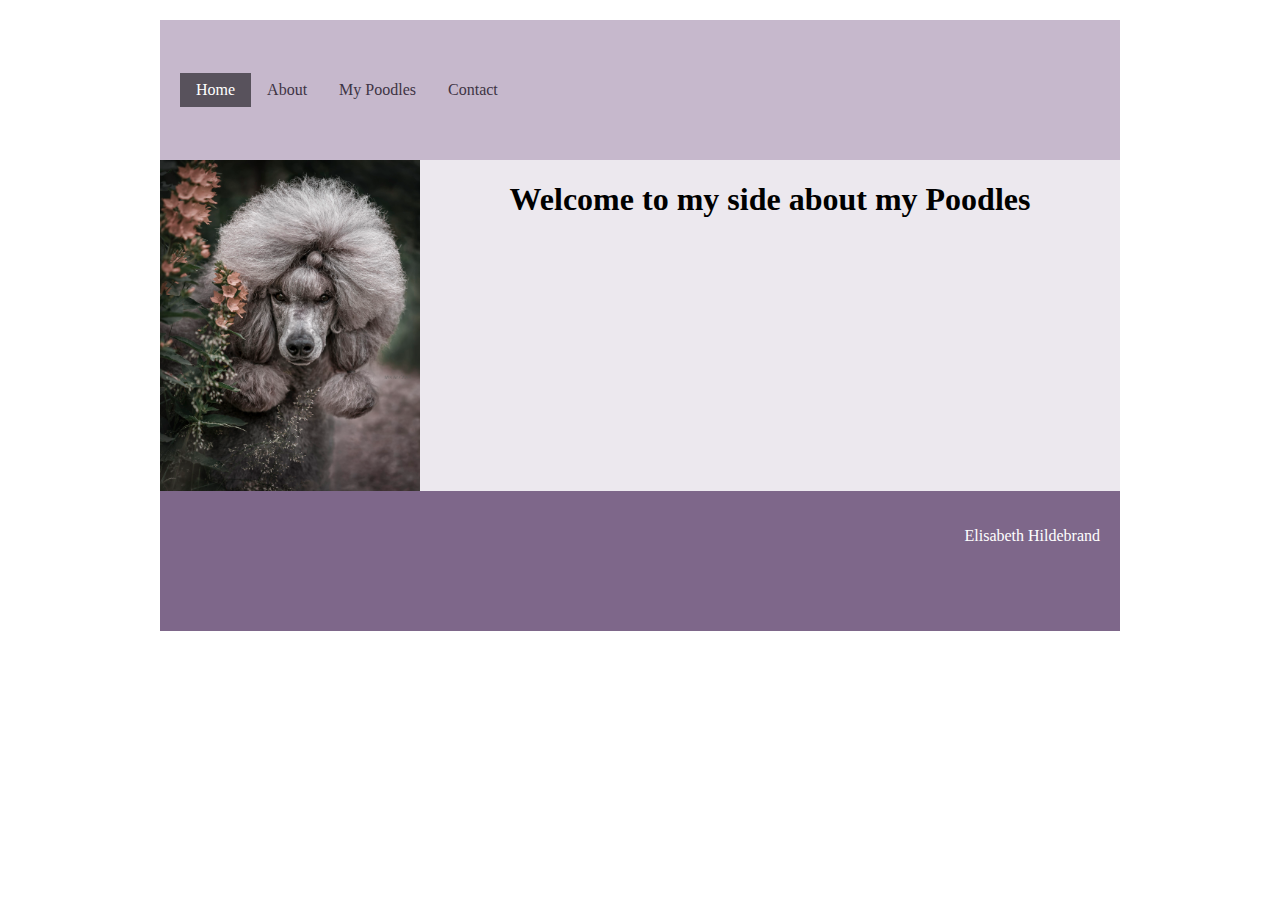
<file: index.html>
<html lang="en">
<head>
    <meta charset="UTF-8">
    <meta http-equiv="X-UA-Compatible" content="IE=edge">
    <meta name="viewport" content="width=device-width, initial-scale=1.0">
    <title>Poodles</title>
    <link rel="stylesheet" href="./css/reset.css">
    <link rel="stylesheet" href="./css/style.css">
</head>
<body>
    <div id="container">
        <header id="header">
            <nav id="main-nav">
                <ul>
                    <li><a href="index.html" class="active">Home</a></li>
                    <li><a href="about.html">About</a></li>
                    <li class="dropdown"><a href="#">My Poodles</a>
                        
                        <ul class="dropdown-content">
                            <li><a href="samira.html">Samira</a></li>
                            <li><a href="tiana.html">Tiana</a></li>
                            <li><a href="#">Ayla/Vinja/Sonia/Ammie</a></li>
                        </ul>
                    </li>

                    <li><a href="contact.html">Contact</a></li>
                 
                </ul>
            </nav>
        </header>

        <div id="content" class="clearfix">
            <aside id="sidebar" class="float-left">
                <img src="./img/DSC_1221.jpg" alt="Picture of a Poodle" width="260" class="float-left">
            </aside>
            <div id="main-wrapper" class="float-left">
                <main id="main-content">
                    <h1 align="center">Welcome to my side about my Poodles</h1>
                </main>
            </div>
        </div>

        <footer id="footer">
            <div>
                <p>Elisabeth Hildebrand </p>
                
                <p></p>
            </div>
        </footer>
        


    </div>
</body>
</html>
</file>
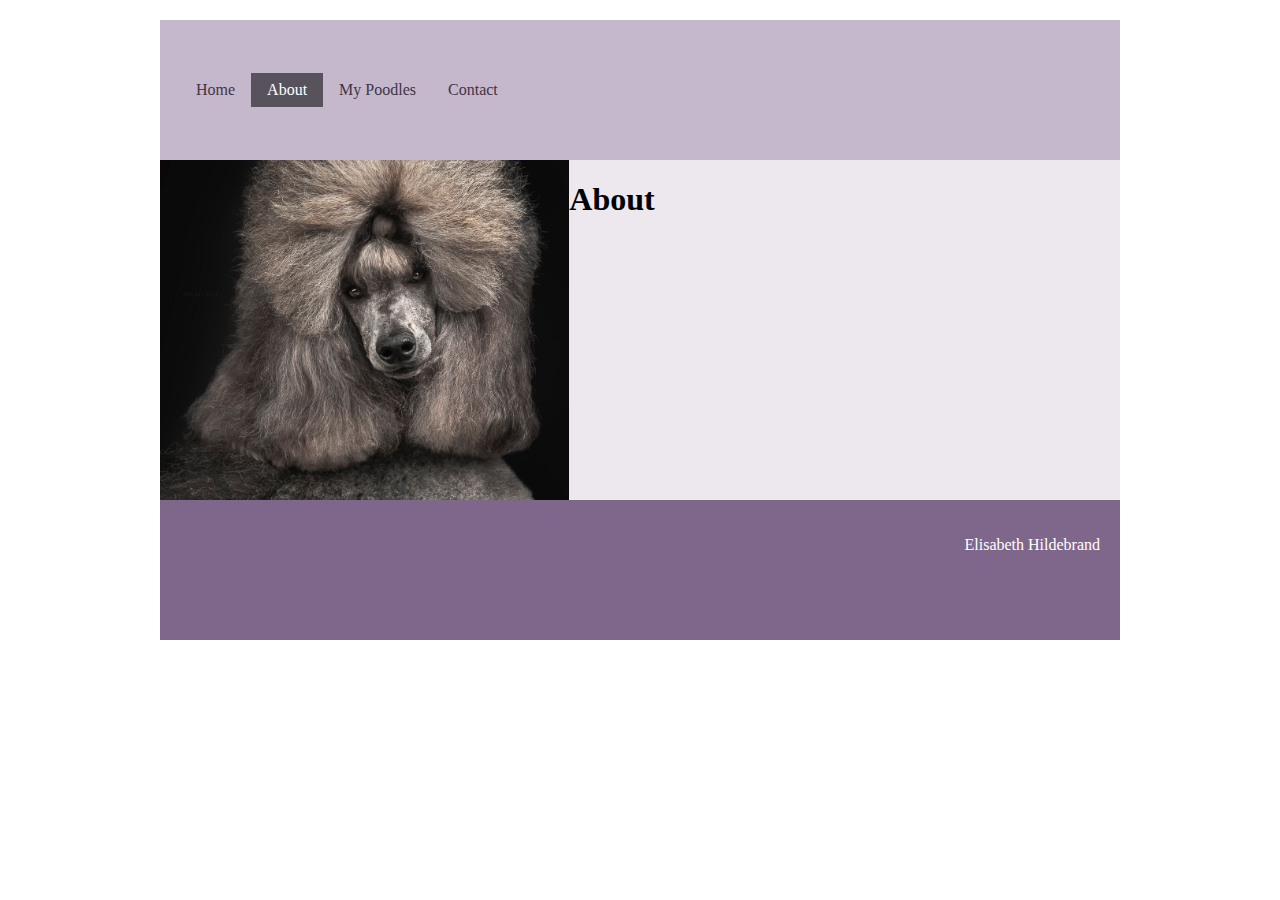
<file: about.html>
<html lang="en">
<head>
    <meta charset="UTF-8">
    <meta http-equiv="X-UA-Compatible" content="IE=edge">
    <meta name="viewport" content="width=device-width, initial-scale=1.0">
    <title>Poodles</title>
    <link rel="stylesheet" href="./css/reset.css">
    <link rel="stylesheet" href="./css/style.css">
</head>
<body>
    <div id="container">
        <header id="header">
            <nav id="main-nav">
                <ul>
                    <li><a href="index.html" >Home</a></li>
                    <li><a href="about.html" class="active">About</a></li>
                    <li class="dropdown"><a href="#">My Poodles</a>
                        
                        <ul class="dropdown-content">
                            <li><a href="samira.html">Samira</a></li>
                            <li><a href="tiana.html">Tiana</a></li>
                            <li><a href="#">Ayla/Vinja/Sonia/Ammie</a></li>
                        </ul>
                    </li>

                    <li><a href="contact.html">Contact</a></li>
                 
                </ul>
            </nav>
        </header>

        <div id="content" class="clearfix">
            <aside>
                <img src="./img/DSC_1042.jpg" alt="Picture of a Poodle" height="340" id="img1Samira">
            </aside>
            <main id="main-content">
                <h1>About</h1>
            </main>
        </div>

        <footer id="footer">
            <div>
                <p>Elisabeth Hildebrand </p>
                
                <p></p>
            </div>
        </footer>
        


    </div>
</body>
</html>
</file>
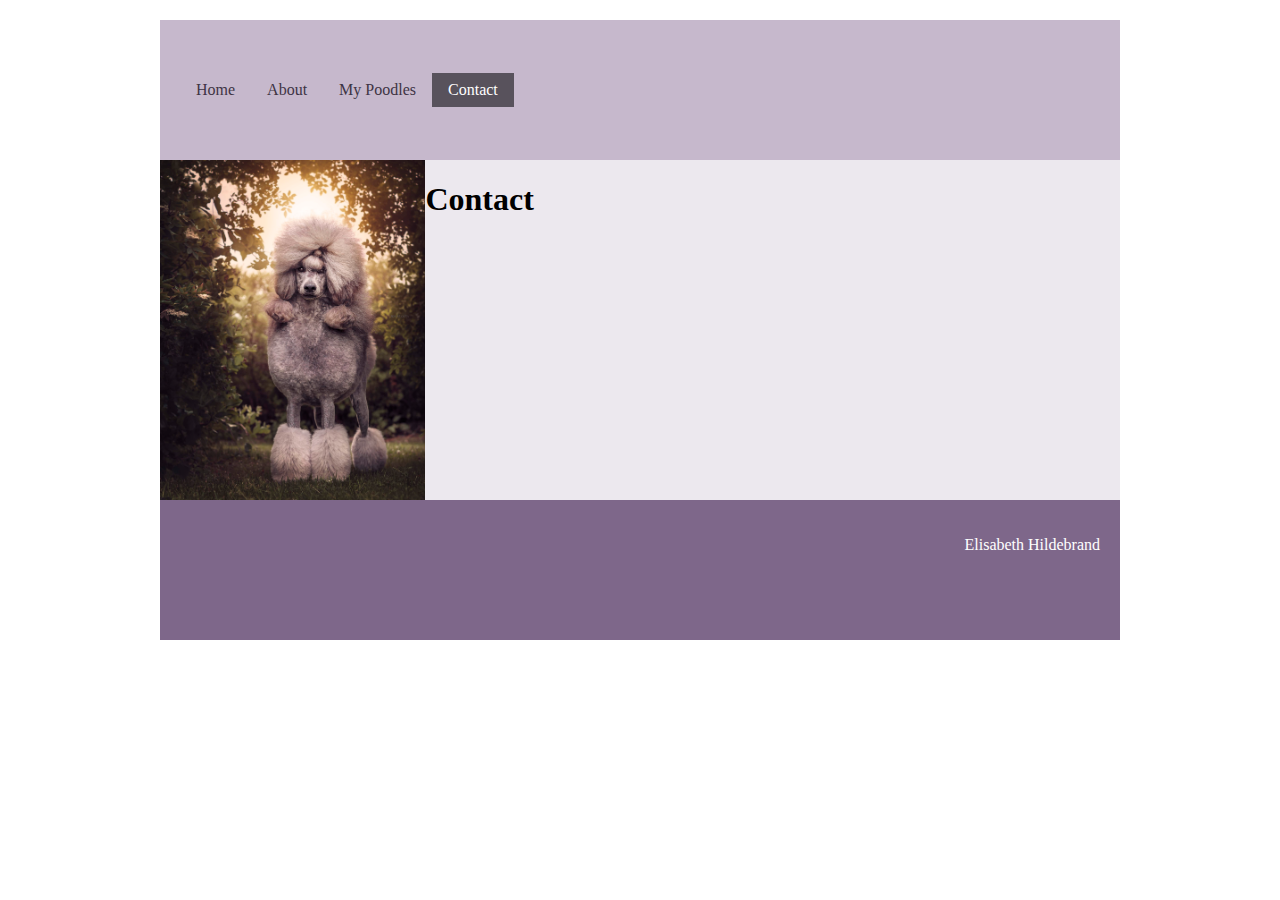
<file: contact.html>
<html lang="en">
<head>
    <meta charset="UTF-8">
    <meta http-equiv="X-UA-Compatible" content="IE=edge">
    <meta name="viewport" content="width=device-width, initial-scale=1.0">
    <title>Poodles</title>
    <link rel="stylesheet" href="./css/reset.css">
    <link rel="stylesheet" href="./css/style.css">
</head>
<body>
    <div id="container">
        <header id="header">
            <nav id="main-nav">
                <ul>
                    <li><a href="index.html" >Home</a></li>
                    <li><a href="about.html">About</a></li>
                    <li class="dropdown"><a href="#">My Poodles</a>
                        
                        <ul class="dropdown-content">
                            <li><a href="samira.html">Samira</a></li>
                            <li><a href="tiana.html">Tiana</a></li>
                            <li><a href="#">Ayla/Vinja/Sonia/Ammie</a></li>
                        </ul>
                    </li>

                    <li><a href="contact.html" class="active">Contact</a></li>
                 
                </ul>
            </nav>
        </header>

        <div id="content" class="clearfix">
            <aside>
                <img src="./img/DSC_1141.jpg" alt="Picture of a Poodle" height="340" id="img1Samira">
            </aside>
            <main id="main-content">
                <h1>Contact</h1>
            </main>
        </div>

        <footer id="footer">
            <div>
                <p>Elisabeth Hildebrand </p>
                
                <p></p>
            </div>
        </footer>
        


    </div>
</body>
</html>
</file>
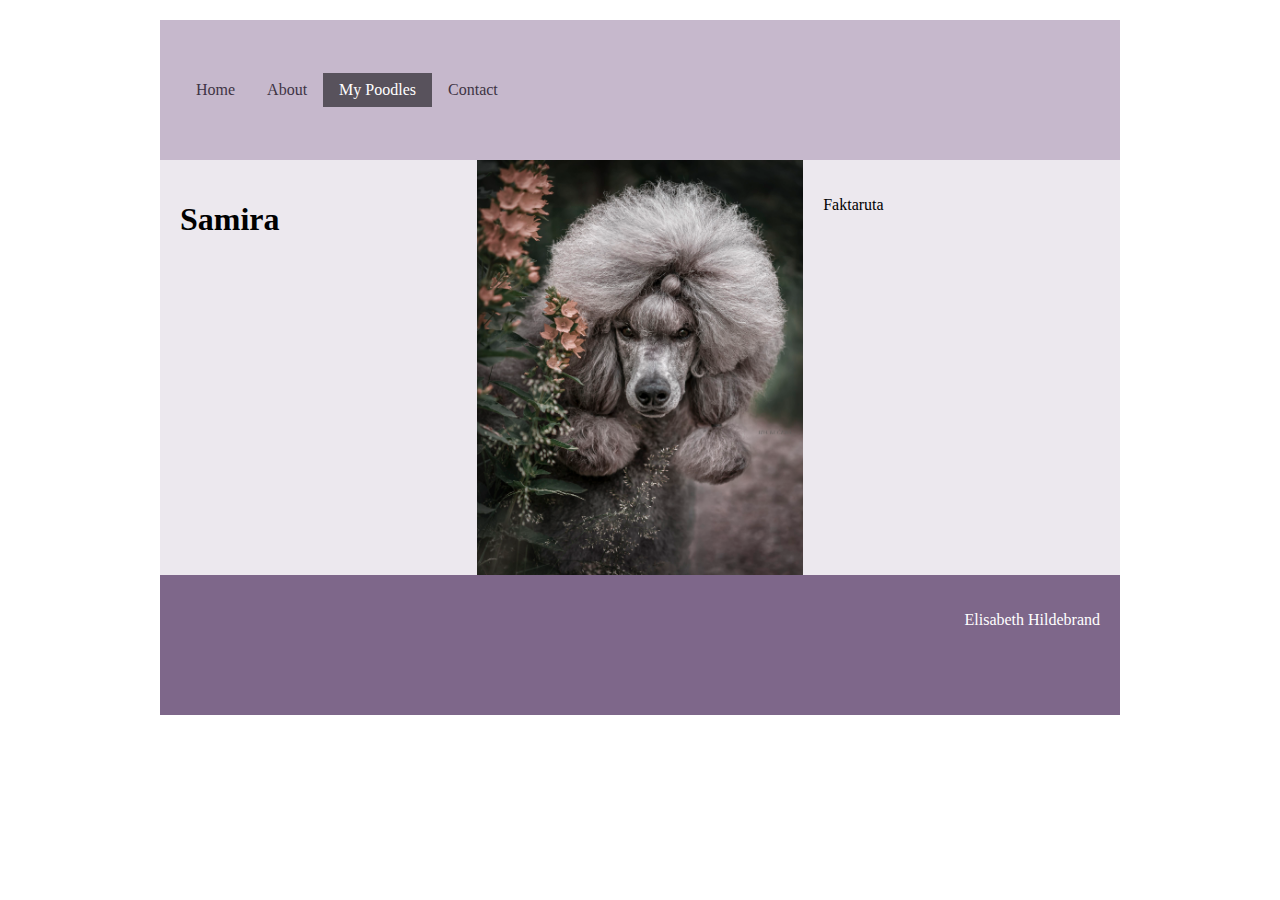
<file: samira.html>
<html lang="en">
<head>
    <meta charset="UTF-8">
    <meta http-equiv="X-UA-Compatible" content="IE=edge">
    <meta name="viewport" content="width=device-width, initial-scale=1.0">
    <title>Poodles</title>
    <link rel="stylesheet" href="./css/reset.css">
    <link rel="stylesheet" href="./css/style.css">
</head>
<body>
    <div id="container">
        <header id="header">
            <nav id="main-nav">
                <ul>
                    <li><a href="index.html">Home</a></li>
                    <li><a href="about.html">About</a></li>
                    <li class="dropdown"><a href="#" class="active">My Poodles</a>
                        
                        <ul class="dropdown-content">
                            <li><a href="samira.html" class="active">Samira</a></li>
                            <li><a href="tiana.html">Tiana</a></li>
                            <li><a href="#">Ayla/Vinja/Sonia/Ammie</a></li>
                        </ul>
                    </li>

                    <li><a href="contact.html">Contact</a></li>
                 
                </ul>
            </nav>
        </header>

        <div id="content" class="clearfix">
            <main id="main-content">
                <section class="section">
                    <h1>Samira</h1>
                </section>
                <section class="section-mid">
                    <img src="./img/DSC_1221.jpg" alt="Picture of a Poodle" width="100%" id="img1Samira">
                </section>
                <section class="section">
                    <p>Faktaruta</p>
                </section>
            </main>
        </div>

        <footer id="footer">
            <div>
                <p>Elisabeth Hildebrand </p>
                
                <p></p>
            </div>
        </footer>
        


    </div>
</body>
</html>
</file>
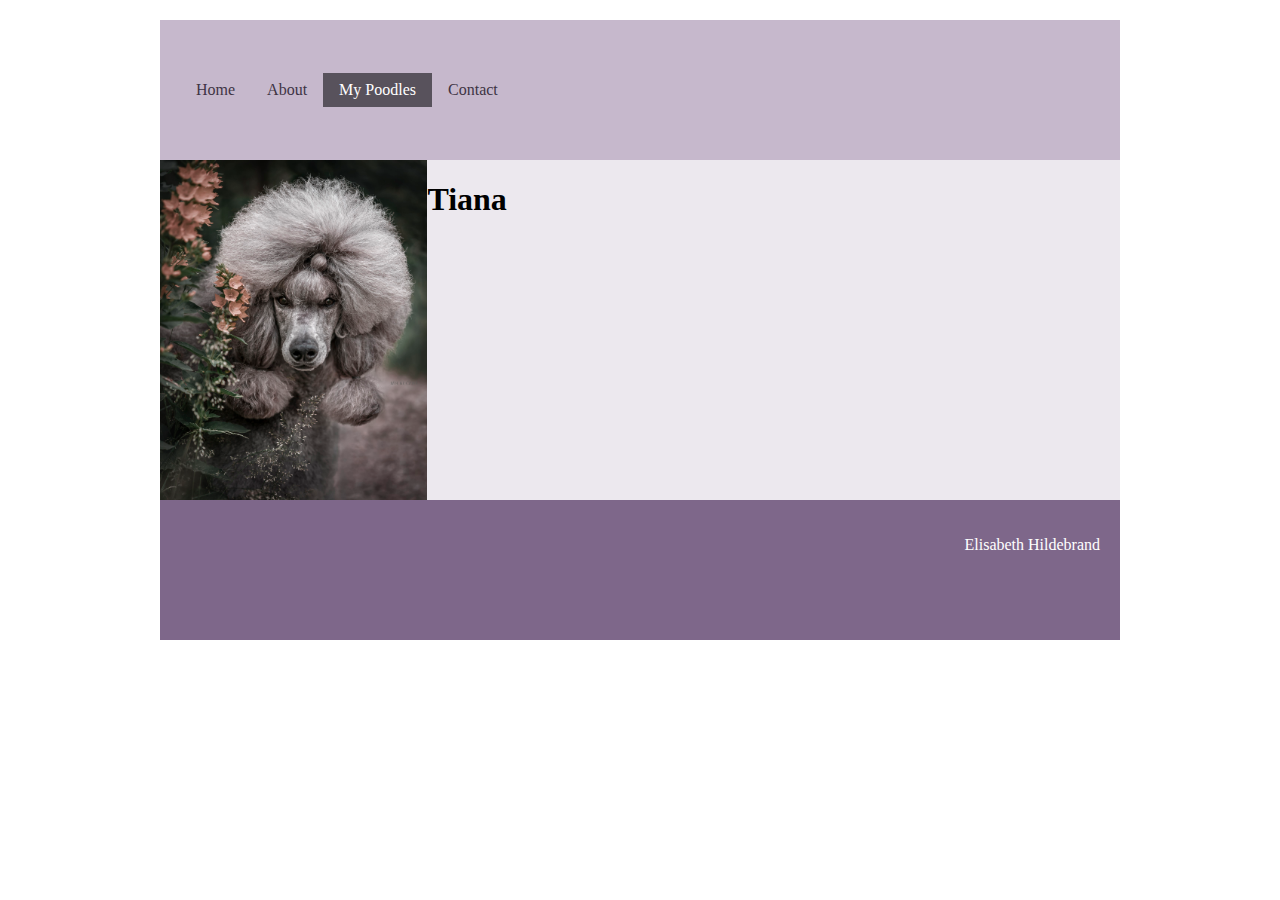
<file: tiana.html>
<html lang="en">
<head>
    <meta charset="UTF-8">
    <meta http-equiv="X-UA-Compatible" content="IE=edge">
    <meta name="viewport" content="width=device-width, initial-scale=1.0">
    <title>Poodles</title>
    <link rel="stylesheet" href="./css/reset.css">
    <link rel="stylesheet" href="./css/style.css">
</head>
<body>
    <div id="container">
        <header id="header">
            <nav id="main-nav">
                <ul>
                    <li><a href="index.html">Home</a></li>
                    <li><a href="about.html">About</a></li>
                    <li class="dropdown"><a href="#" class="active">My Poodles</a>
                        
                        <ul class="dropdown-content">
                            <li><a href="samira.html" >Samira</a></li>
                            <li><a href="tiana.html" class="active">Tiana</a></li>
                            <li><a href="#">Ayla/Vinja/Sonia/Ammie</a></li>
                        </ul>
                    </li>

                    <li><a href="contact.html">Contact</a></li>
                 
                </ul>
            </nav>
        </header>

        <div id="content" class="clearfix">
            <aside>
                <img src="./img/DSC_1221.jpg" alt="Picture of a Poodle" height="340" id="img1Samira">
            </aside>
            <main id="main-content">
                <h1>Tiana</h1>
            </main>
        </div>

        <footer id="footer">
            <div>
                <p>Elisabeth Hildebrand </p>
                
                <p></p>
            </div>
        </footer>
        


    </div>
</body>
</html>
</file>
<file: css/style.css>
#container {
    width: 960px;
    margin: 20px auto;
    /* height: 600px;
    border: 1px solid #333; */
}

#header,
#footer {
    padding: 20px;
}

#header {
    background-color: rgb(198, 184, 204);
    height: 100px;
    /* margin-bottom: 10px; */
    /* border-top: 1px solid #333;
    border-bottom: 1px solid #333; */
}

/* #sidebar {
    background-color: rgb(236, 232, 238);
    float: left;
    height: 300px;
    width: 160px;
    margin-right: 10px;
    border-right: 1px solid #333;
} */

#content {
    background-color: rgb(236, 232, 238);
    /* float: left; Vad gör denna? */
    width: 960px;
}

#footer {
    background-color: rgb(126, 103, 138);
    height: 100px;
    /* margin-top: 10px; */
    color: white;
    
}

#img1Samira {
    float: left;
}

#sidebar {
    width: max-content;
    display: inline-block
}

#main-wrapper {
    width: calc(100% - 260px);
}

.float-left {
    float: left;
}

.inline {
    display: inline-block;
}


/**
* Navigation
*/

#main-nav ul,
#sidebar-nav ul {
    list-style-type: none; /* tar bort punkten i listan för alla menyval i huvudmenyn*/
    padding: 0;
    margin: 0;
    margin-top: 33px;
    
}

#main-nav ul li a,
#sidebar-nav ul li a {
    display: block; /*Vad gör denna?*/  
    padding: 8px 16px; /* expanderar den klickbara yttan på a elementet*/ 
    text-decoration: none; /* Tar bort linjen under menyvalen i huvudmenyn*/
    color:rgb(62, 52, 68);
}

#main-nav ul li a:hover {
    background-color: rgb(143, 139, 145); /*färgen på rutan som markerar vilket av menyvalen som är aktiva när musen hålls över*/ 
    color: white; /*Färgen på texten som visas då musen hålls över menyvalet*/
}

#main-nav > ul > li {
    float: left; /* Gör om till en horisontell meny längst upp, skulle kunna göra om till inline element*/
    
}

#footer > div {
    float: right; /* flyttar footer texten till höger sida*/
}

#footer > p {
    margin-top: 33px; /*Vad gör denna och vad ska jag göra för att texten ska centreras på höjden?*/
}

.dropdown {
    position: relative;
}

.dropdown-content {
    display: none; /*gör att undermenyn inte syns hela tiden*/
    position: absolute; /*stör inte andra element då den flyter upp, knuffar inte iväg andra element*/
    top: 0px;
    background-color: #f9f9f9;
    min-width: 160px;
    box-shadow: 0px 8px 16px 0px rgba(0,0,0,0.2);
    padding: 12px 16px;
    z-index: 1;
}

.dropdown:hover .dropdown-content {
    display:block /* Gör block så att undermenyn till My Poodles visas*/
}

.active {
    background-color: rgb(88, 82, 92);
    color: white !important;
}

.clearfix:before,
.clearfix:after {
    content: "";
    display: table;
}

.clearfix:after {
    clear: both;
}

.clearfix {
    zoom: 1; /* For IE 6/7 (trigger hasLayout) */
}

.section {
    box-sizing: border-box;
    width: 33%;
    float: left;
    padding: 20px;
}

.section-mid {
    width: 34%;
    float: left;
}
</file>
